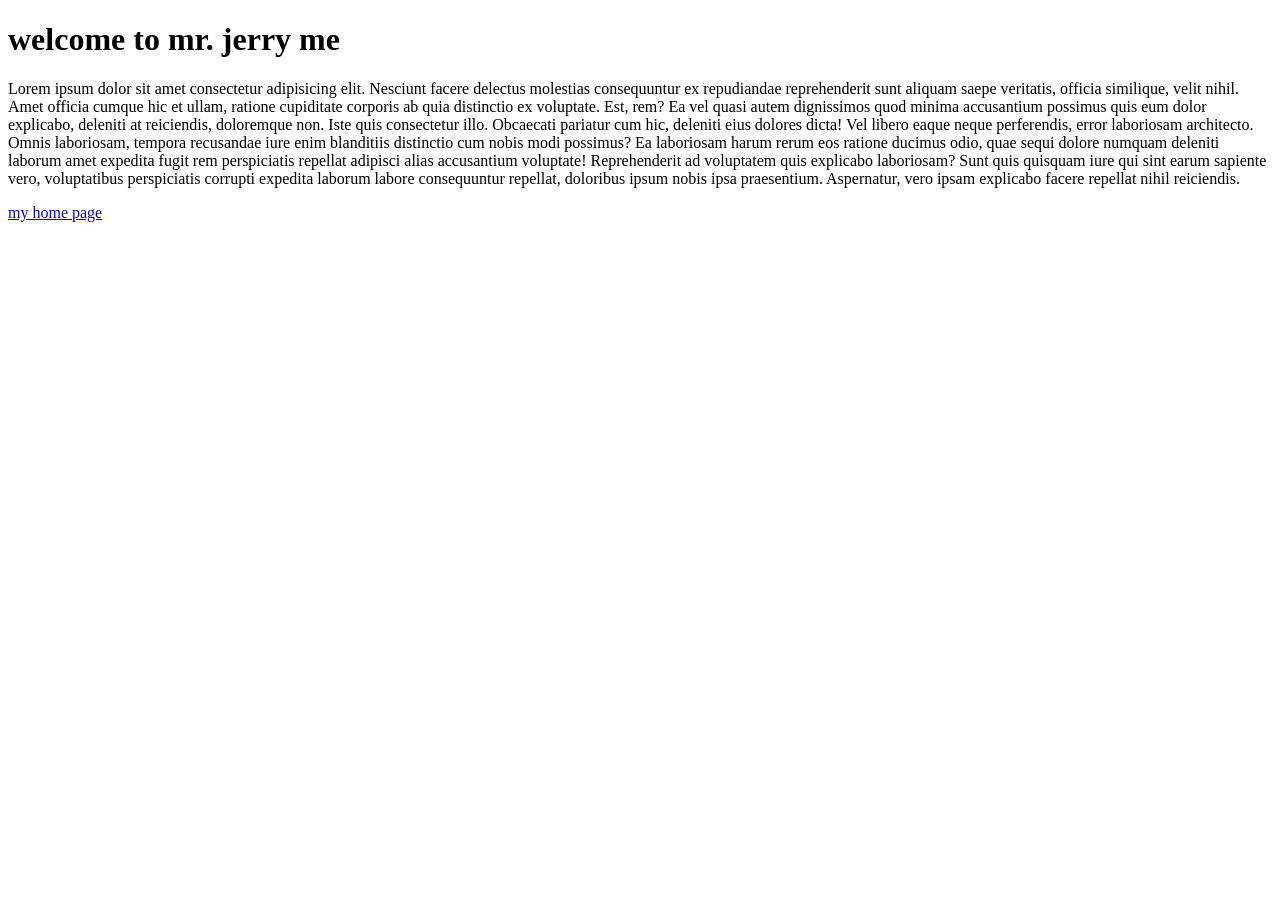
<file: about.html>
<!DOCTYPE html>
<html lang="en">
<head>
    <meta charset="UTF-8">
    <meta name="viewport" content="width=device-width, initial-scale=1.0">
    <title>about page</title>
</head>
<body>

    <h1>welcome to mr. jerry me</h1>

    <p>Lorem ipsum dolor sit amet consectetur adipisicing elit. Nesciunt facere delectus molestias consequuntur ex repudiandae reprehenderit sunt aliquam saepe veritatis, officia similique, velit nihil. Amet officia cumque hic et ullam, ratione cupiditate corporis ab quia distinctio ex voluptate. Est, rem? Ea vel quasi autem dignissimos quod minima accusantium possimus quis eum dolor explicabo, deleniti at reiciendis, doloremque non. Iste quis consectetur illo. Obcaecati pariatur cum hic, deleniti eius dolores dicta! Vel libero eaque neque perferendis, error laboriosam architecto. Omnis laboriosam, tempora recusandae iure enim blanditiis distinctio cum nobis modi possimus? Ea laboriosam harum rerum eos ratione ducimus odio, quae sequi dolore numquam deleniti laborum amet expedita fugit rem perspiciatis repellat adipisci alias accusantium voluptate! Reprehenderit ad voluptatem quis explicabo laboriosam? Sunt quis quisquam iure qui sint earum sapiente vero, voluptatibus perspiciatis corrupti expedita laborum labore consequuntur repellat, doloribus ipsum nobis ipsa praesentium. Aspernatur, vero ipsam explicabo facere repellat nihil reiciendis.</p>

    <a href="index.html">my home page</a>
    
</body>
</html>
</file>
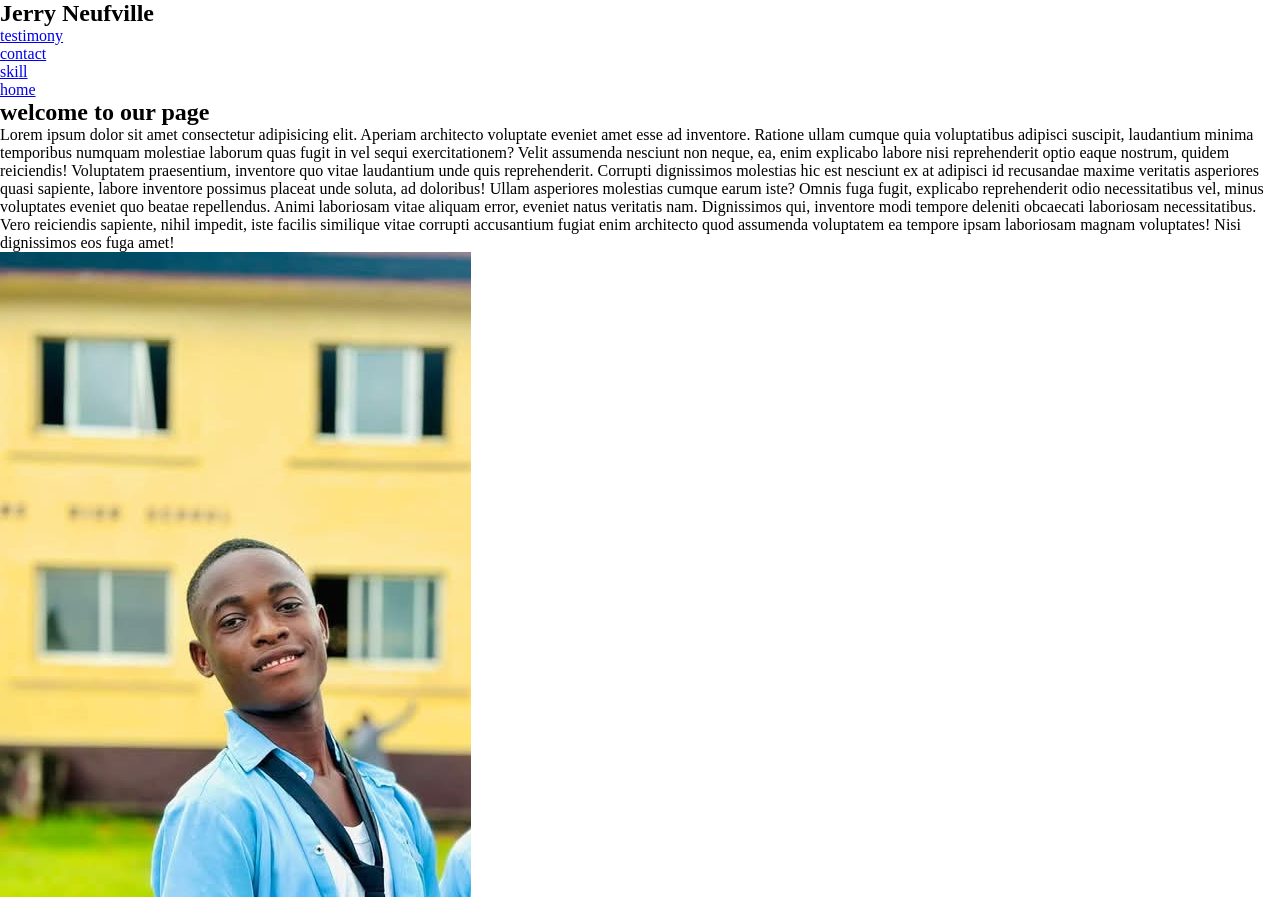
<file: testing.html>
<!DOCTYPE html>
<html lang="en">
<head>
    <meta charset="UTF-8">
    <meta name="viewport" content="width=device-width, initial-scale=1.0">
    <title>testing section</title>
    <link rel="stylesheet" href="/testing.css">
</head>
<body>

    <nav class="nav">
     <h1 class="left">Jerry <span>Neufville</span></h1>
        <div class="right"> 
          <ul>  
           <li><a href="#testimony">testimony</a></li>
           <li><a href="#contact"><span class="span">contact</span></a></li>
            <li> <a href="#skill"><span class="dm">ski</span>ll</a></li>
            <li><a href="#home">home</a></li>
          </ul>
        </div>
    </nav>

    <section class="one1">


      
            <div class="text01">
            <h1>welcome to our page</h1>
            <p>Lorem ipsum dolor sit amet consectetur adipisicing elit. Aperiam architecto voluptate eveniet amet esse ad inventore. Ratione ullam cumque quia voluptatibus adipisci suscipit, laudantium minima temporibus numquam molestiae laborum quas fugit in vel sequi exercitationem? Velit assumenda nesciunt non neque, ea, enim explicabo labore nisi reprehenderit optio eaque nostrum, quidem reiciendis! Voluptatem praesentium, inventore quo vitae laudantium unde quis reprehenderit. Corrupti dignissimos molestias hic est nesciunt ex at adipisci id recusandae maxime veritatis asperiores quasi sapiente, labore inventore possimus placeat unde soluta, ad doloribus! Ullam asperiores molestias cumque earum iste? Omnis fuga fugit, explicabo reprehenderit odio necessitatibus vel, minus voluptates eveniet quo beatae repellendus. Animi laboriosam vitae aliquam error, eveniet natus veritatis nam. Dignissimos qui, inventore modi tempore deleniti obcaecati laboriosam necessitatibus. Vero reiciendis sapiente, nihil impedit, iste facilis similique vitae corrupti accusantium fugiat enim architecto quod assumenda voluptatem ea tempore ipsam laboriosam magnam voluptates! Nisi dignissimos eos fuga amet!</p>
        </div>
<div class="img">
    <img src="/images/photos.jpg" alt="">
</div>
     
    </section>
    
</body>
</html>
</file>
<file: testing.css>
*{
    margin: 0;
    padding: 0;
    box-sizing: border-box;
}
</file>
